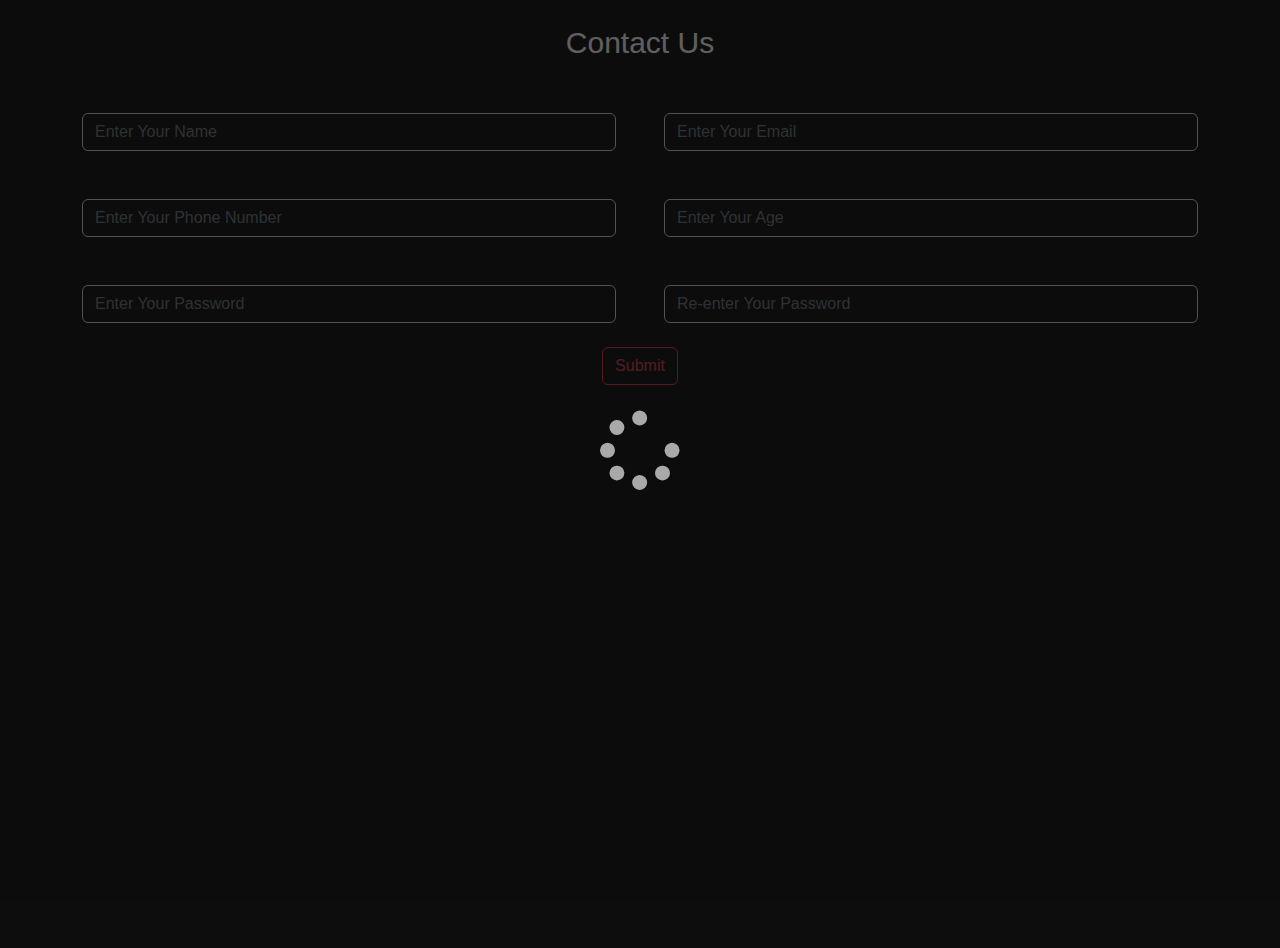
<file: contact.html>
<html>

<head>
    <meta charset="UTF-8" />
    <meta name="author" content="dina" />
    <meta name="description" content="" />
    <meta name="viewport" content="width=device-width, initial-scale=1.0" />
    <meta name="keywords" content="html,css,js,ajax,weather" />

    <link rel="stylesheet" href="css/bootstrap.min.css">
    <link rel="stylesheet" href="css/all.min.css">
    <link rel="stylesheet" href="css/contact.css">
</head>

<body>
    <div id="loading">
        <i class="fa fa-spinner fa-spin fa-5x text-white"></i>
    </div>
    <div class="container text-center">
        <div class="row text-center g-5">
            <div class="text-center contact-title">Contact Us</div>
            <div class="col-md-6">
                <div class="user-inputs">
                    <input class="form-control" type="text" id="userName" placeholder="Enter Your Name">
                    <p class="alert alert-danger m-auto my-2 p-1 d-none" id="nameError">Name
                        must be between 3 and 8 letters with no special characters or spaces</p>
                </div>
            </div>
            <div class="col-md-6">
                <div class="user-inputs">
                    <input class="form-control" type="email" id="userEmail" placeholder="Enter Your Email">
                    <p class="alert alert-danger m-auto my-2 p-1 d-none" id="emailError">Please enter a valid email</p>
                </div>
            </div>
            <div class="col-md-6">
                <div class="user-inputs">
                    <input class="form-control" type="number" id="userNumber" placeholder="Enter Your Phone Number">
                    <p class="alert alert-danger m-auto my-2 p-1 d-none" id="phoneError">Please enter a correct phone
                        number starting with 01 & has up to 12 digits
                    </p>
                </div>
            </div>
            <div class="col-md-6">
                <div class="user-inputs">
                    <input class="form-control" type="number" id="userAge" placeholder="Enter Your Age">
                    <p class="alert alert-danger m-auto my-2 p-1 d-none" id="ageError">Please enter a valid age</p>
                </div>
            </div>
            <div class="col-md-6">
                <div class="user-inputs">
                    <input class="form-control" type="password" id="userPassword" placeholder="Enter Your Password">
                    <p class="alert alert-danger m-auto my-2 p-1 d-none" id="passwordError">Please enter a correct
                        password</p>
                </div>
            </div>
            <div class="col-md-6">
                <div class="user-inputs">
                    <input class="form-control" type="password" id="rePassword" placeholder="Re-enter Your Password">
                    <p class="alert alert-danger m-auto my-2 p-1 d-none" id="rePasswordError">Your passwords don't match
                    </p>
                </div>
            </div>
        </div>
        <button class="btn btn-outline-danger my-4" onclick="submit()" id="submitBtn">Submit</button>
    </div>


    <script src="js/bootstrap.bundle.min.js"></script>
    <script src="js/jquery-3.6.1.min.js"></script>
    <script src="js/contact.js"></script>
</body>

</html>
</file>
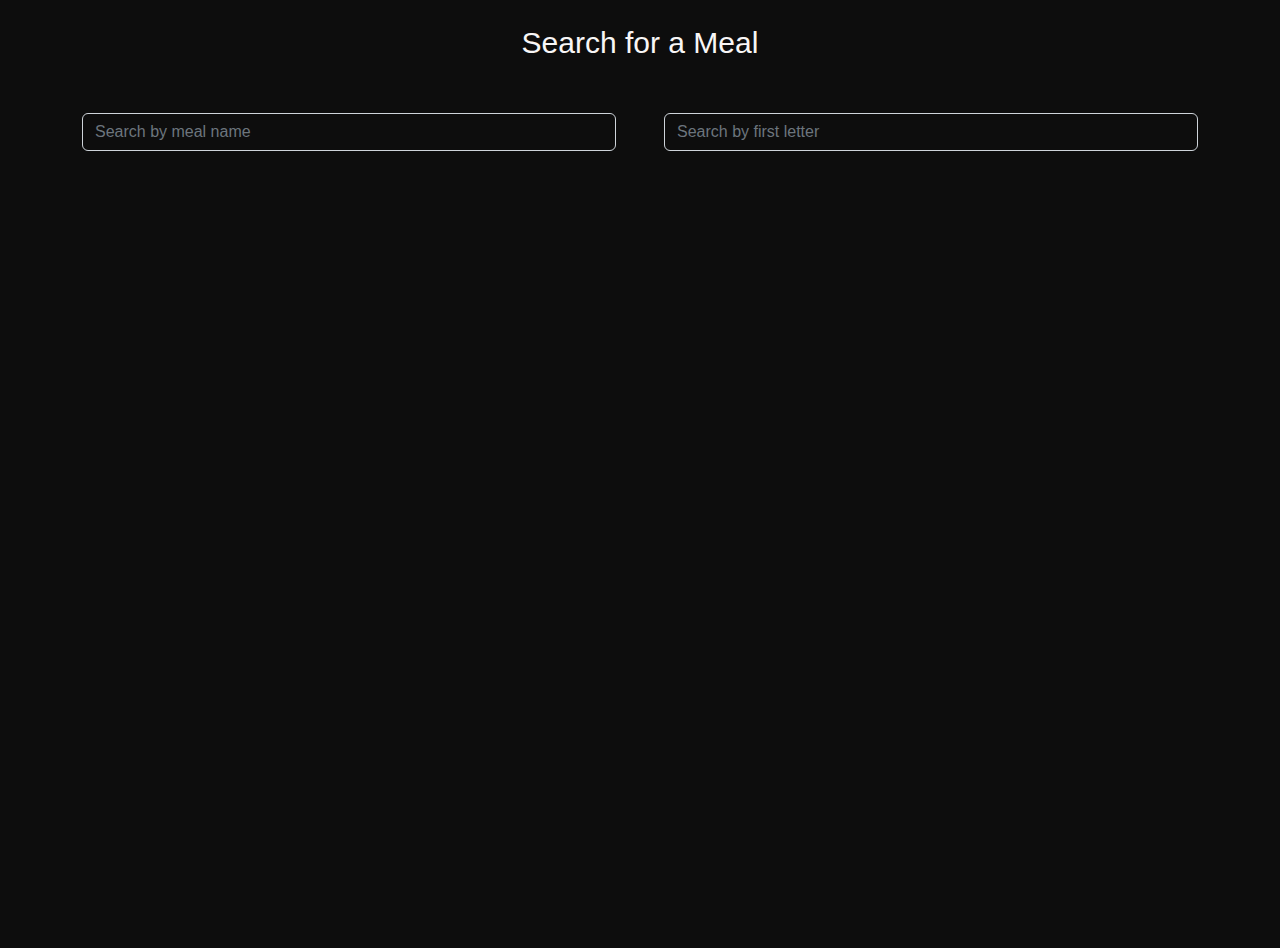
<file: search.html>
<html>

<head>
    <meta charset="UTF-8" />
    <meta name="author" content="dina" />
    <meta name="description" content="" />
    <meta name="viewport" content="width=device-width, initial-scale=1.0" />
    <meta name="keywords" content="html,css,js,ajax,weather" />

    <link rel="stylesheet" href="css/bootstrap.min.css">
    <link rel="stylesheet" href="css/all.min.css">
    <link rel="stylesheet" href="css/style.css">
</head>

<body>

<div class="container text-center">
    <div class="row text-center g-5">
                <div class="text-center search-title">Search for a Meal</div>

        <div class="col-md-6">
            <input type="text" class="form-control" id="searchInput" placeholder="Search by meal name">
        </div>
    <div class="col-md-6">
        <input type="text" class="form-control" id="searchLetter" maxlength="1" onkeyup="searchByLetter()" placeholder="Search by first letter">
    </div>
    </div>
</div>


<div class="container">
    <div class="row" id="allMeals">

    </div>
</div>


    <script src="js/bootstrap.bundle.min.js"></script>
    <script src="js/jquery-3.6.1.min.js"></script>
    <script src="js/search.js"></script>
</body>

</html>
</file>
<file: css/contact.css>
body {
  background-color: #0d0d0d;
  font-family: "Segoe UI Light", Tahoma, Geneva, Verdana, sans-serif;
}
.contact-title {
  color: #f8f6f6;
  padding-top: 20px;
  font-size: 30px;
}
input {
  background-color: #0d0d0d !important;
  box-shadow: #f8f6f6;
  color: #f8f6f6 !important;
}
#loading {
  position: fixed;
  inset: 0;
  background-color: #0d0d0d;
  z-index: 99999999999;
  display: flex;
  justify-content: center;
  align-items: center;
}
</file>
<file: css/style.css>
body {
  background-color: #0d0d0d;
  font-family: "Segoe UI Light", Tahoma, Geneva, Verdana, sans-serif;
  overflow: auto;
}
li {
  list-style: none;
}
a,
i {
  text-decoration: none;
  cursor: pointer;
}
/*Loading Screen*/
#loading {
  position: fixed;
  inset: 0;
  background-color: #0d0d0d;
  z-index: 99999999999;
  display: flex;
  justify-content: center;
  align-items: center;
}

/*Side Nav Menu*/

.side-nav-light .main-logo {
  width: 100%;
  padding: 10px;
}

.side-nav-light i {
  font-size: 25px;
}
.main-logo img {
  width: 100%;
}

.globe-share {
  position: absolute;
  bottom: 5%;
  left: 50%;
  transform: translateX(-50%);
  z-index: 11;
}
.burger-menu i {
  position: absolute;
  top: 50%;
  transform: translateX(-50%);
}
/*--------*/

.side-nav-dark a {
  color: #f8f6f6;
}

.side-nav-dark li {
  padding-top: 2rem;
}

.side-nav-light {
  width: 60px;
  height: 100vh;
  background-color: #f8f6f6;
  text-align: center;
  position: relative;
  transition: all 1s;
  z-index: 99999999999;
}
.side-nav-dark {
  width: 100%;
  height: 100vh;
  background-color: #0d0d0d;
  position: relative;
  transition: all 1s;
  z-index: 99999999999;
}

/*Meals*/

#mealItem {
  border-radius: 10px;
  background-color: brown;
}
.fa-earth-americas,
.fa-plate-wheat,
.fa-kitchen-set
  {
  font-size: 50px;
  color: #f8f6f6;
}
.areas,
.category {
  text-align: center;
  color: #f8f6f6;
  margin-top: 5px;
  margin-bottom: 5px;
}
.ingredients {
  text-align: center;
  color: #f8f6f6;
  margin-top: 5px;
  margin-bottom: 5px;
  height: 200px;
  overflow: hidden;
}

.search-title {
  color: #f8f6f6;
  padding-top: 20px;
  font-size: 30px;
}

img {
  border-radius: 10px;
}

/*Contact Page*/
body {
  background-color: #0d0d0d;
  font-family: "Segoe UI Light", Tahoma, Geneva, Verdana, sans-serif;
}
.contact-title {
  color: #f8f6f6;
  padding-top: 20px;
  font-size: 30px;
}
input {
  background-color: #0d0d0d !important;
  box-shadow: #f8f6f6;
  color: #f8f6f6 !important;
}
#loading {
  position: fixed;
  inset: 0;
  background-color: #0d0d0d;
  z-index: 99999999999;
  display: flex;
  justify-content: center;
  align-items: center;
}

.parent {
  border-radius: 5px;
}

.child-img {
  position: relative;
  overflow: hidden;
  border-radius: 5px;
}

.child-img:hover .child {
  top: 0;
}

.child {
  display: flex;
  background-color: rgba(128, 128, 128, 0.61);
  position: absolute;
  top: 100%;
  bottom: 0;
  color: #f8f6f6;
  transition: all 1s;
  text-align: center;
}
</file>
